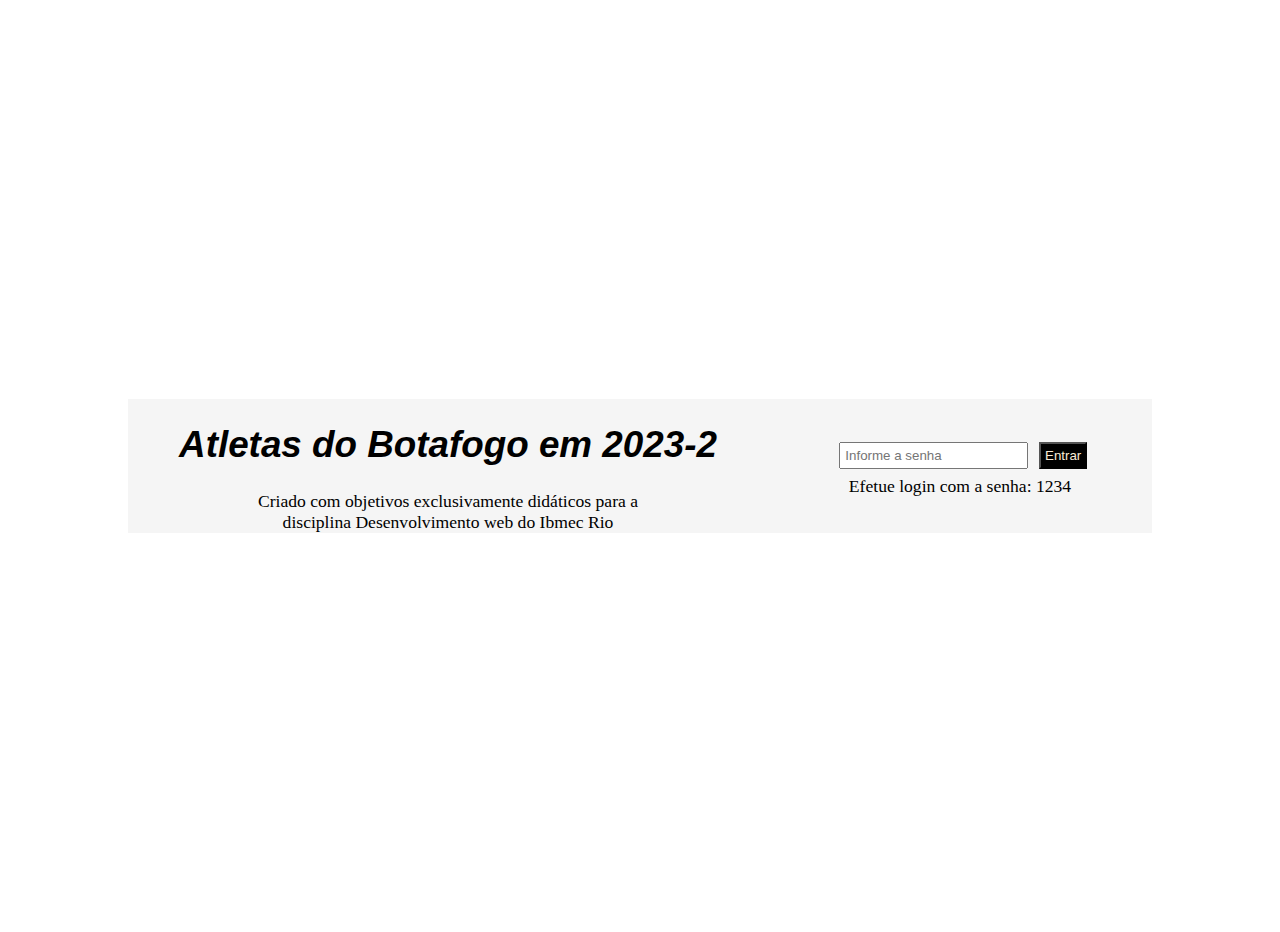
<file: AP2/index.html>
<!DOCTYPE html>
<html lang="pt-br">
<head>
    <meta charset="UTF-8">
    <meta http-equiv="X-UA-Compatible" content="IE=edge">
    <meta name="viewport" content="width=device-width, initial-scale=1.0">
    <title>Ap2 - Thiago Brandão</title>
    <link rel="icon" type="image/png" href="img.png" sizes="50x50">
    <link href="css/index.css" rel="stylesheet">
    <script src="js/md5.js"></script>
    <script src="js/index.js" defer></script>
</head>
<body>
    <div id="container-entrada">
        <div id="intro">
            <h1>Atletas do Botafogo em 2023-2
            </h1>
            <p >Criado com objetivos exclusivamente didáticos
                para a disciplina Desenvolvimento web do Ibmec Rio
            </p>
        </div>
        <div id="fake-form" >
           <input id="entrada-senha" type="text" placeholder="Informe a senha">
           <button onclick="verificaSenha()"> Entrar </button>
           <p> Efetue login com a senha: 1234</p>
         </div>
    </div>
</body>
</html>
</file>
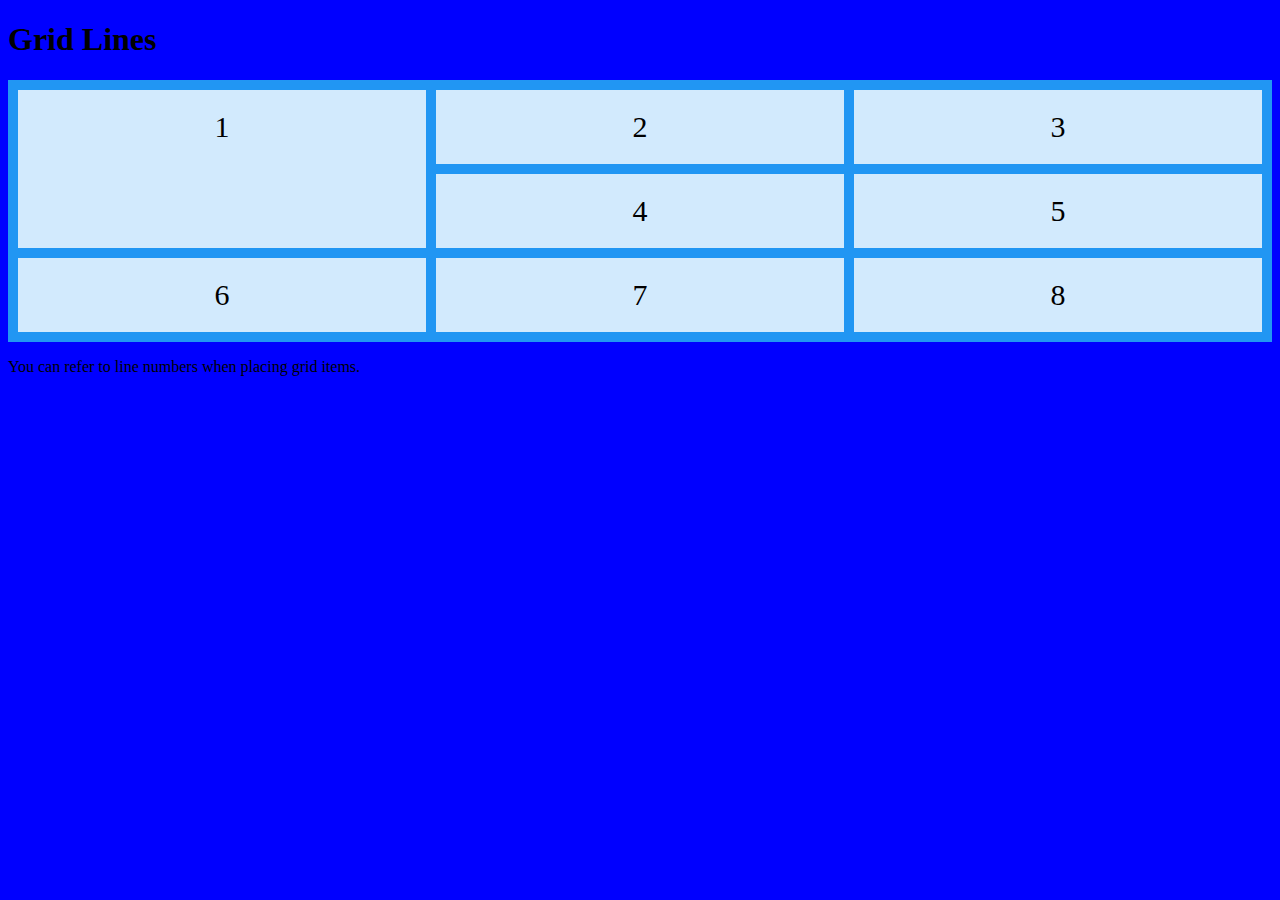
<file: aula_media_queries/index.html>
<!DOCTYPE html>
<html lang="en">
<head>
    <meta charset="UTF-8">
    <title>Layout</title>
    <link rel="stylesheet" href="style.css">
    <meta http-equiv="X-UA-Compatible" content="IE=edge">
    <meta name="viewport" content="width=device-width, initial-scale=1.0">
</head>
<body>
    <h1>Grid Lines</h1>

<div class="grid-container">
  <div id ="item1">1</div>
  <div id ="item2">2</div>
  <div id ="item3">3</div>  
  <div id ="item4">4</div>
  <div id ="item5">5</div>
  <div id ="item6">6</div>
  <div id ="item7">7</div>
  <div id ="item8">8</div>  
</div>

<p>You can refer to line numbers when placing grid items.</p>

</body>
</html>
</file>
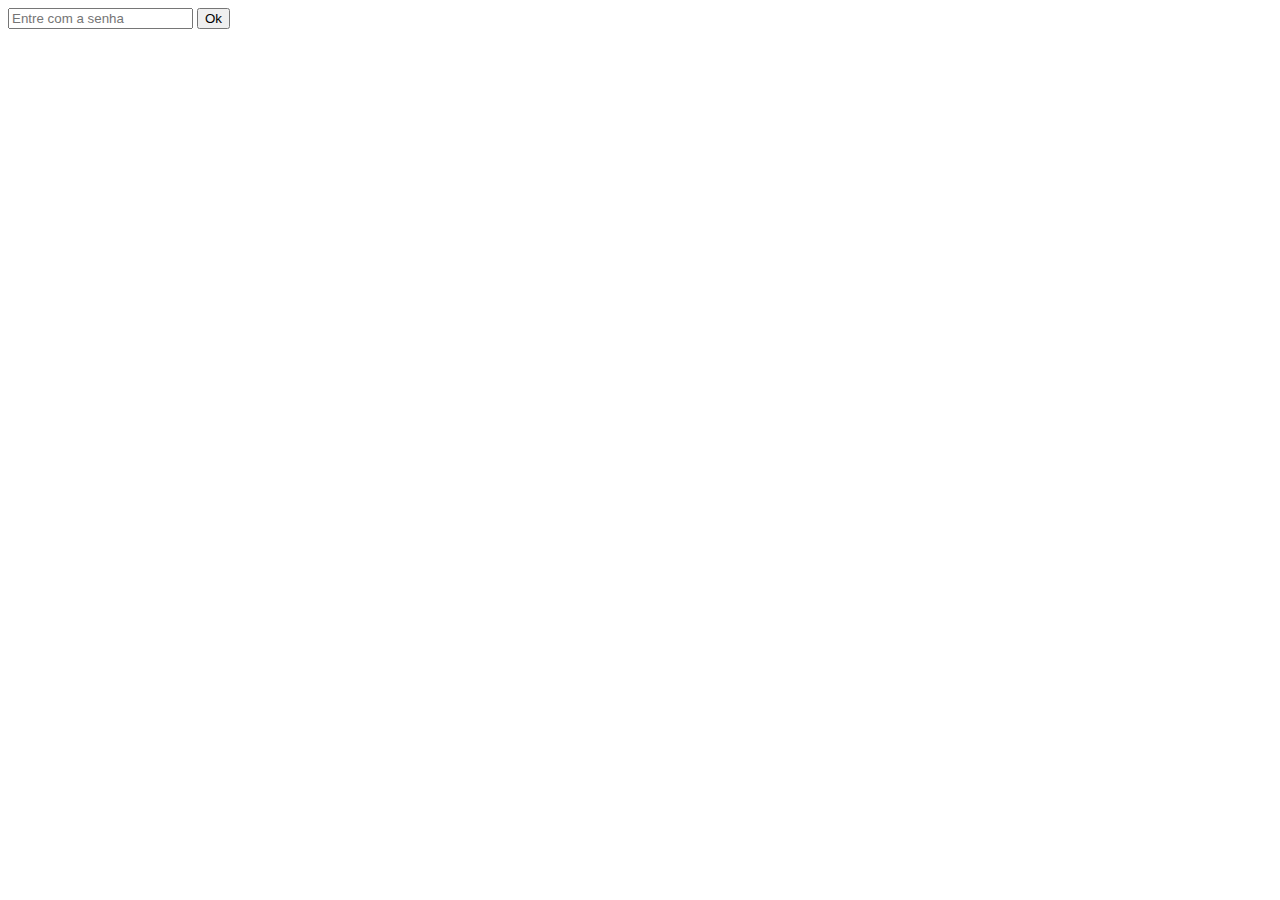
<file: aut_ex/index.html>
<!DOCTYPE html>
<html lang="pt-br">
<head>
    <meta charset="UTF-8">
    <meta http-equiv="X-UA-Compatible" content="IE=edge">
    <meta name="viewport" content="width=device-width, initial-scale=1.0">
    <title>Autorização</title>
    <script src="md5.js"></script>
    <script src="script.js" defer></script>
</head>
<body>
    <div id="formulario">
        <input placeholder="Entre com a senha" type="text" id="entrada">
        <button onclick="verificaSenha()">Ok</button>
    </div>
    <div id="secreta" style="display: none;">
        <h1>Segredo!!!</h1>
        <button onclick="limpaCoiso()">Sair</button>
    </div>
</body>
</html>
</file>
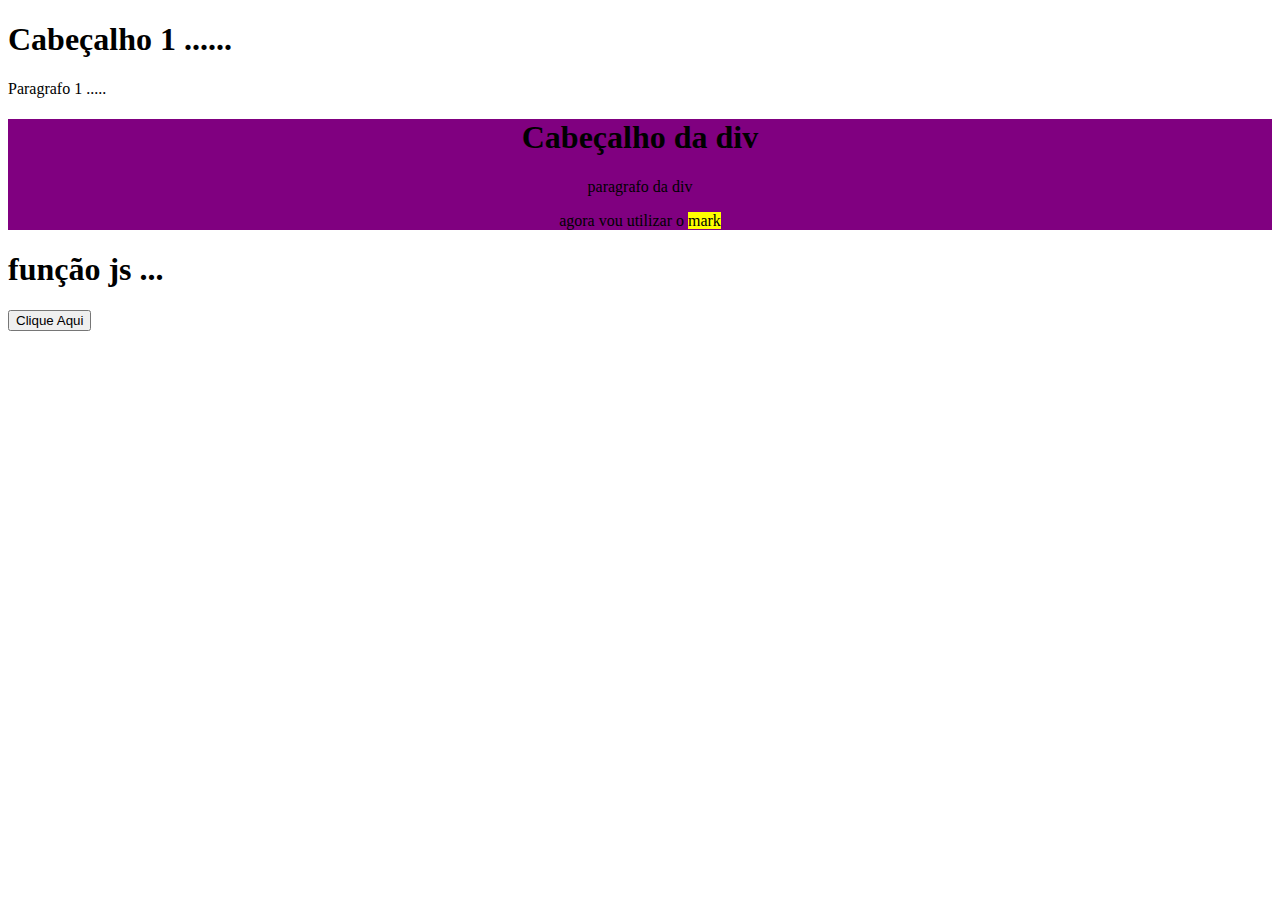
<file: ex_aula_1/index.html>
<!DOCTYPE html>
<html lang="en">
<head>
    <meta charset="UTF-8">
    <meta name="viewport" content="width=device-width, initial-scale=1.0">
    <title>ex aula1</title>
    <link rel="stylesheet" href="style.css">
</head>
<body>
    <h1>Cabeçalho 1 ......</h1>
    <p>Paragrafo 1 .....</p>
    <div id="divroxa">
        <h1> Cabeçalho da div</h1>
        <p>paragrafo da div</p>
        <p>agora vou utilizar o <mark>mark</mark></p>
    </div>
    <div id="funcao">
        <h1>função js ...</h1>
        <button onclick="funcao1()">Clique Aqui</button>
        <script src="script.js"></script>
    </div>
</body>
</html>
</file>
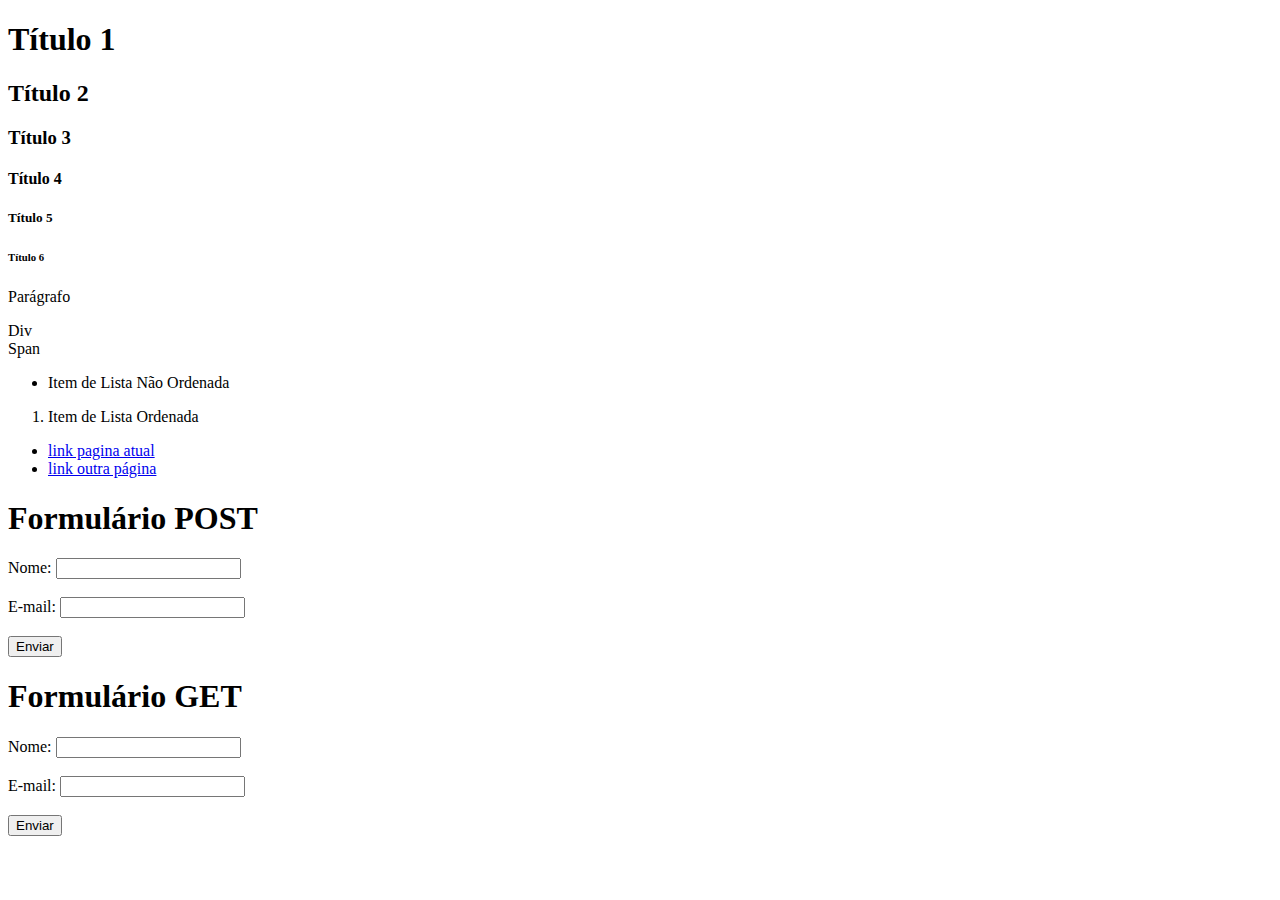
<file: ex_aula_2/index.html>
<!DOCTYPE html>
<html lang="en">
<head>
    <meta charset="UTF-8">
    <meta name="viewport" content="width=device-width, initial-scale=1.0">
    <title>ex aula 2</title>
</head>
<body>

    <h1>Título 1 </h1>
    <h2>Título 2 </h2>
    <h3>Título 3 </h3>
    <h4>Título 4 </h4>
    <h5>Título 5 </h5>
    <h6>Título 6 </h6>
    
    <p>Parágrafo </p>
    
    <div> Div </div>
    
    <span> Span </span>
    
    <ul>
        <li>Item de Lista Não Ordenada </li>
    </ul>
    
    <ol>
        <li>Item de Lista Ordenada </li>
    </ol>

    <menu>
        <li><a href="index.html">link pagina atual</a></li>
        <li><a href="https://ge.globo.com/futebol/brasileirao-serie-a/">link outra página</a></li>
    </menu>

    <h1>Formulário POST</h1>

    <form action="processar.php" method="post">
        <label for="nome">Nome:</label>
        <input type="text" id="nome" name="nome" required><br><br>

        <label for="email">E-mail:</label>
        <input type="email" id="email" name="email" required><br><br>

        <input type="submit" value="Enviar">
    </form>

    <h1>Formulário GET</h1>

    <form action="processar.php" method="get">
        <label for="nome">Nome:</label>
        <input type="text" id="nome" name="nome" required><br><br>

        <label for="email">E-mail:</label>
        <input type="email" id="email" name="email" required><br><br>

        <input type="submit" value="Enviar">
    </form>
</body>
</html>
</file>
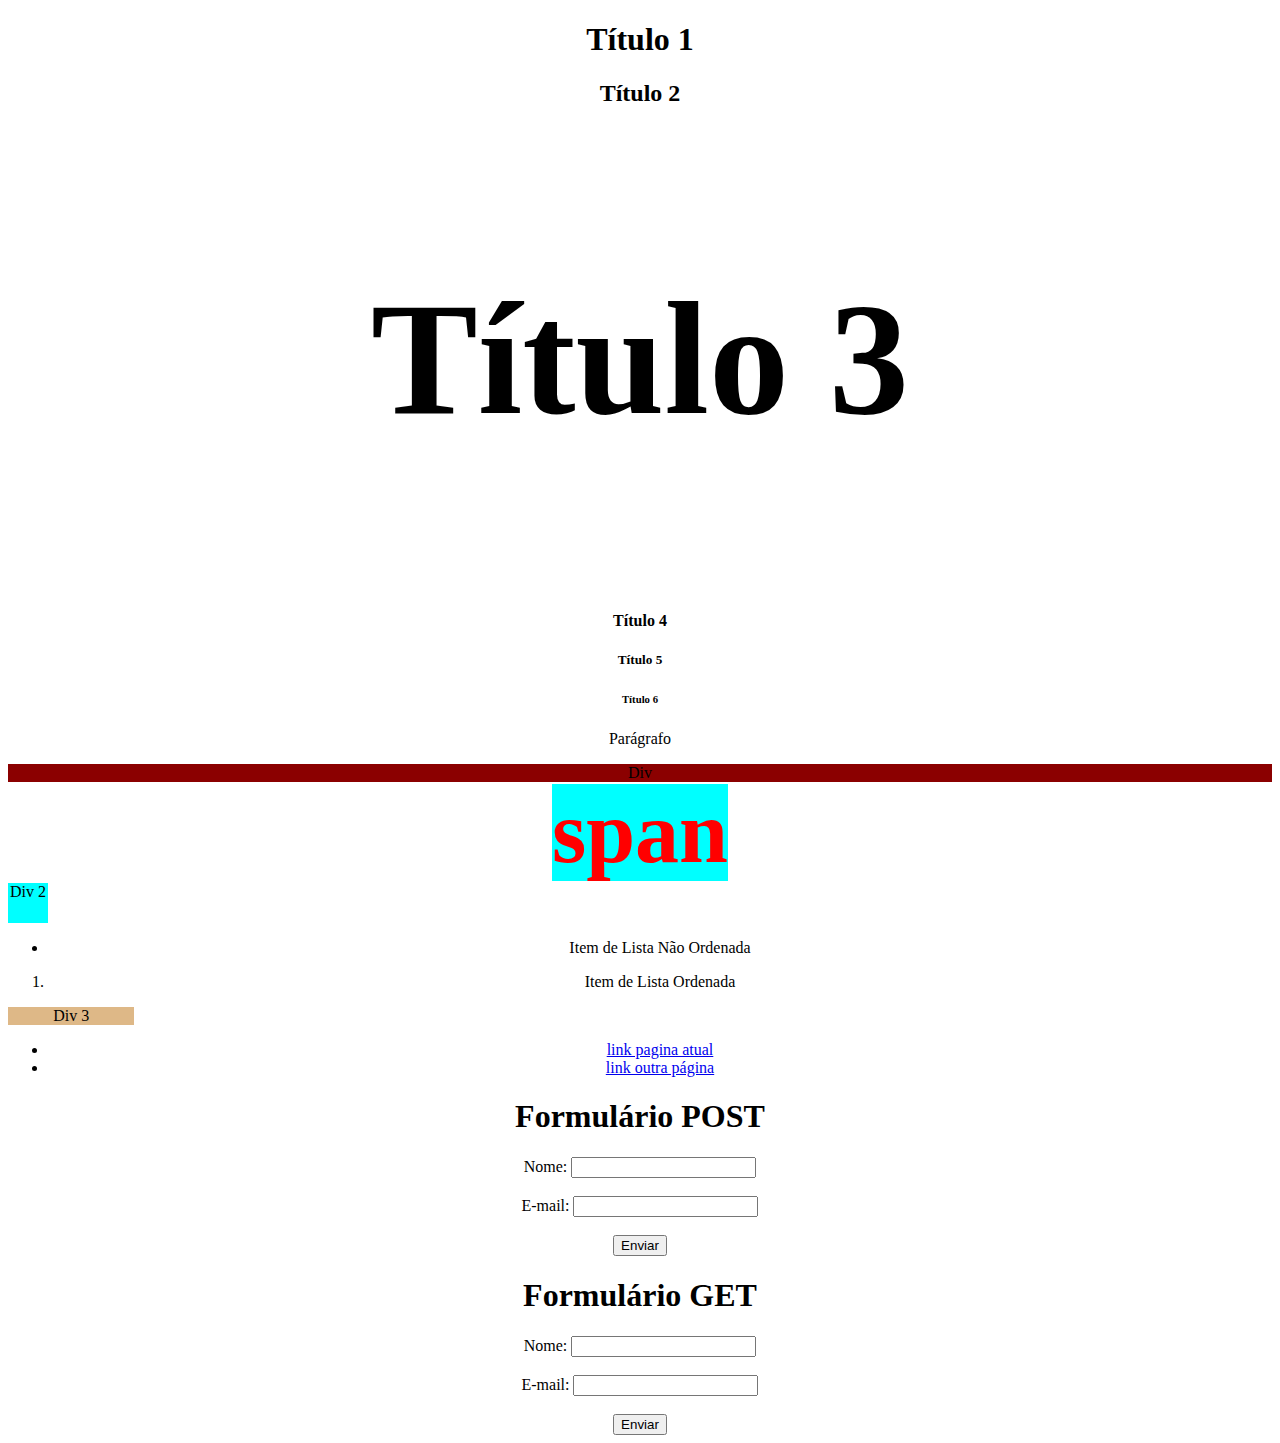
<file: ex_aula_3/index.html>
<!DOCTYPE html>
<html lang="en">
<head>
    <meta charset="UTF-8">
    <meta name="viewport" content="width=device-width, initial-scale=1.0">
    <title>ex aula 3</title>
    <link rel="stylesheet" href="style.css">
</head>
<body>

    <h1>Título 1 </h1>
    <h2>Título 2 </h2>
    <h3>Título 3 </h3>
    <h4>Título 4 </h4>
    <h5>Título 5 </h5>
    <h6>Título 6 </h6>
    
    <p>Parágrafo </p>
    
    <div id="k1"> Div </div>
    
    <span> <b>span</b> </span>

    <div id="k2"> Div 2</div>
    
    <ul>
        <li>Item de Lista Não Ordenada </li>
    </ul>
    
    <ol>
        <li>Item de Lista Ordenada </li>
    </ol>

    <div id="k3">Div 3</div>

    <menu>
        <li><a href="index.html">link pagina atual</a></li>
        <li><a href="https://ge.globo.com/futebol/brasileirao-serie-a/">link outra página</a></li>
    </menu>

    <h1>Formulário POST</h1>

    <form action="processar.php" method="post">
        <label for="nome">Nome:</label>
        <input type="text" id="nome" name="nome" required><br><br>

        <label for="email">E-mail:</label>
        <input type="email" id="email" name="email" required><br><br>

        <input type="submit" value="Enviar">
    </form>

    <h1>Formulário GET</h1>

    <form action="processar.php" method="get">
        <label for="nome">Nome:</label>
        <input type="text" id="nome" name="nome" required><br><br>

        <label for="email">E-mail:</label>
        <input type="email" id="email" name="email" required><br><br>

        <input type="submit" value="Enviar">
    </form>
</body>
</html>
</file>
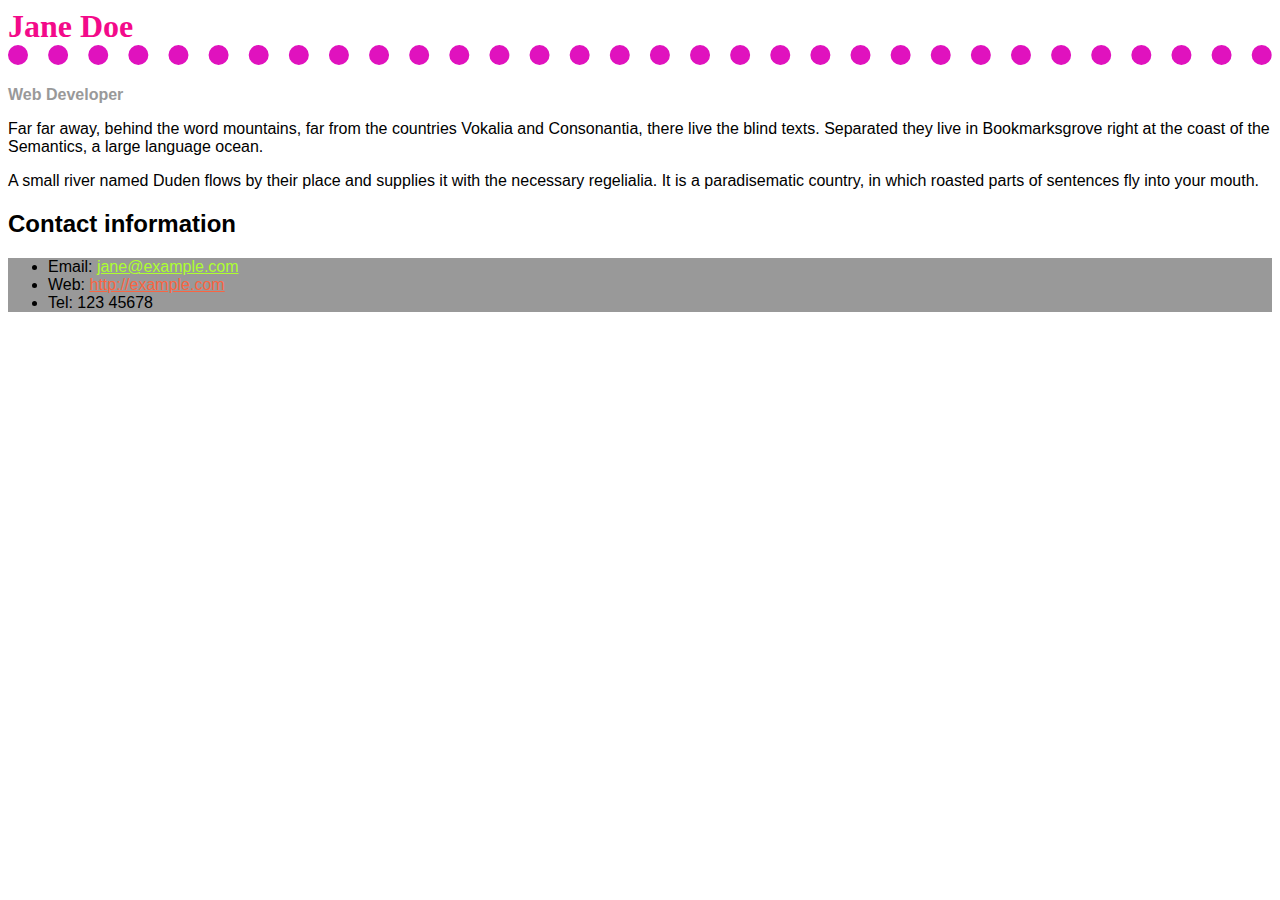
<file: exercicio/index.html>
<html lang="en">
    <head>
        <meta charset="utf-8">
        <title>Document</title>
        <link rel="stylesheet" href="style.css">

    </head>
    <body>
        <h1>Jane Doe</h1>
<div class="job-title">Web Developer</div>
<p>Far far away, behind the word mountains, far from the countries Vokalia and Consonantia,
    there live the blind texts. Separated they live in Bookmarksgrove right at the coast of the
    Semantics, a large language ocean.</p>

<p>A small river named Duden flows by their place and supplies it with the necessary regelialia.
    It is a paradisematic country, in which roasted parts
    of sentences fly into your mouth. </p>

<h2>Contact information</h2>
<ul>
    <li>Email: <a id="email" href="mailto:jane@example.com">jane@example.com</a></li>
    <li >Web: <a href="http://example.com">http://example.com</a></li>
    <li>Tel: 123 45678</li>
</ul>
    
    </body>

</html>
</file>
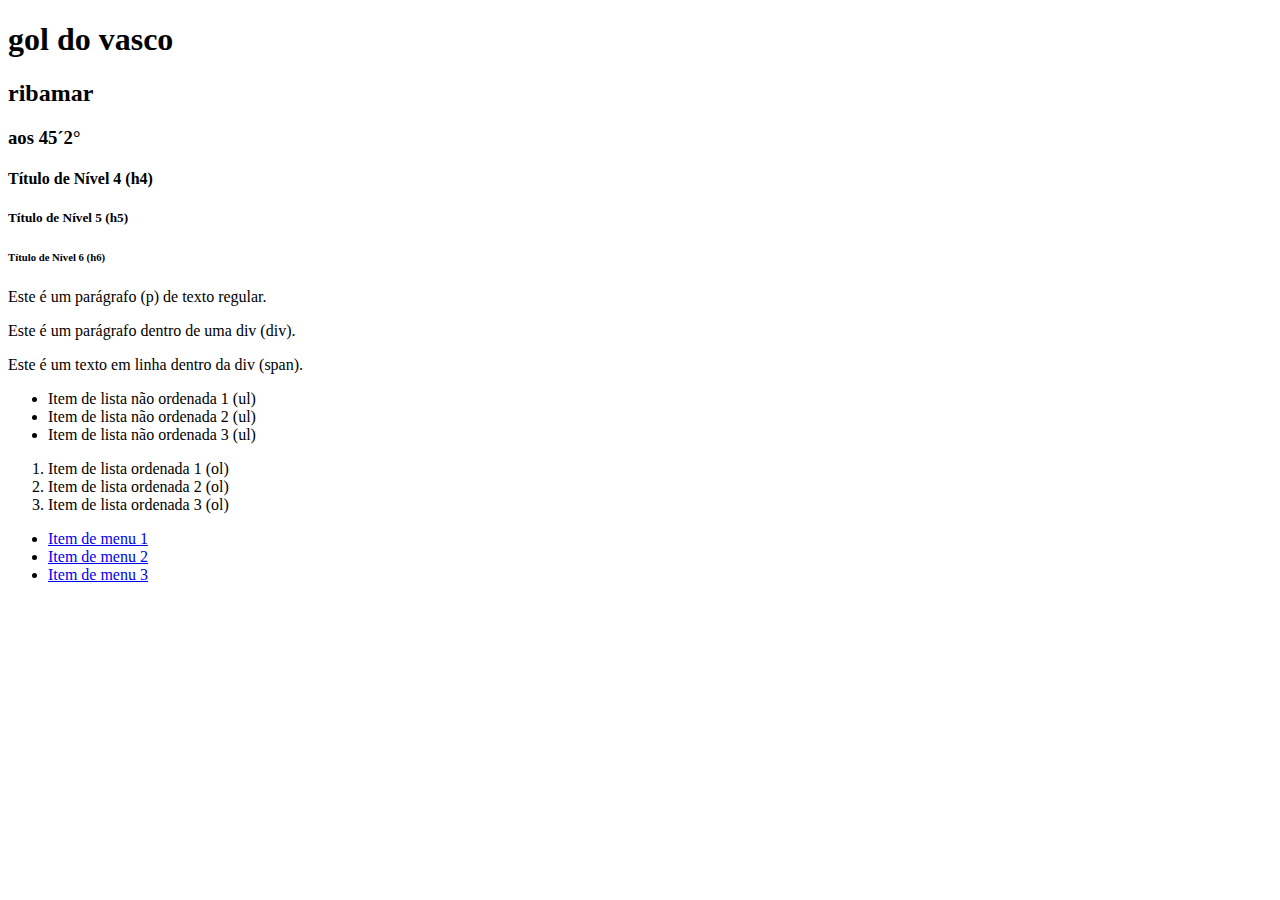
<file: ex.html>
<!DOCTYPE html>
<html lang="pt-BR">
<head>
    <meta charset="UTF-8">
    <meta autor="Thiago" content="width=device-width, initial-scale=1.0">
    <title>Minha Página HTML</title>
</head>
<body>
    <h1>gol do vasco </h1>
    <h2>ribamar</h2>
    <h3>aos 45´2°</h3>
    <h4>Título de Nível 4 (h4)</h4>
    <h5>Título de Nível 5 (h5)</h5>
    <h6>Título de Nível 6 (h6)</h6>
    
    <p>Este é um parágrafo (p) de texto regular.</p>
    
    <div>
        <p>Este é um parágrafo dentro de uma div (div).</p>
        <span>Este é um texto em linha dentro da div (span).</span>
    </div>
    
    <ul>
        <li>Item de lista não ordenada 1 (ul)</li>
        <li>Item de lista não ordenada 2 (ul)</li>
        <li>Item de lista não ordenada 3 (ul)</li>
    </ul>
    
    <ol>
        <li>Item de lista ordenada 1 (ol)</li>
        <li>Item de lista ordenada 2 (ol)</li>
        <li>Item de lista ordenada 3 (ol)</li>
    </ol>
    
    <menu type="toolbar">
        <li><a href="#">Item de menu 1</a></li>
        <li><a href="#">Item de menu 2</a></li>
        <li><a href="#">Item de menu 3</a></li>
    </menu>
</body>
</html>
</file>
<file: AP2/css/index.css>
body{
  display: flex;
  height: 100vh;
  margin: 16px;
}

#container-entrada{
  background-color: whitesmoke;
  display: flex;
  flex-direction: row;
  align-items: center;
  margin: auto;
  width: 80vw;
  height: fit-content;
  min-width: 800px;
}

div{
  display: block;
}

#intro{
  display: flex;
  text-align: center;
  flex: 1 1 0%;
  flex-direction: column;
  justify-content: center;
}

h1{
  font-family: 'Segoe UI', Tahoma, Geneva, Verdana, sans-serif;
  font-style: oblique;
  font-size: 230%;
}

p{
  margin: 0px auto;
  max-width: 25em;
  font-size: 110%;
}

#fake-form{
  text-align: center;
  flex: 0.6 1 0%;
}

#entrada-senha{
  padding: 0.3em;
  margin: 0.5em;
}

button{
  background-color: black;
  color: antiquewhite;
  text-align: center;
  padding: 0.3em;
}

#head-atletas{
  text-align: center;
}

#head-atletas{
  background-color: gainsboro;
  height: 100px;
  width: 2000px;
  text-align: left;
}

@media screen {
  
}
</file>
<file: aula_media_queries/style.css>
.grid-container {
    display: grid;
    grid-template-columns: auto;
    gap: 10px;
    background-color: #2196F3;
    padding: 10px;
 }
  
.grid-container > div {
    background-color: rgba(255, 255, 255, 0.8);
    text-align: center;
    padding: 20px 0;
    font-size: 30px;
  }
  
#item1 {
    grid-row: 1/3;
  }

  body {
    background-color: tan;
  }

  @media screen and (min-width: 400px) {
    .grid-container{
        grid-template-columns: auto auto auto;
    }
    body {
      background-color: blue;
    }
  }
</file>
<file: ex_aula_1/style.css>
#divroxa {
    background-color: purple;
    text-align: center;
    
};

#funcao{
    text-align: center;
    background-color: cyan;
}
</file>
<file: ex_aula_3/style.css>
h3{
    font-size: 1000%;
}

#k1{
    background-color: darkred;
    min-width: 50px;
    text-align: center;
}

#k2{
    background-color: aqua;
    width: 40px;
    height: 40px;
    text-align: center;
}

#k3{
    background-color: burlywood;
    width: 10%;
    height: 10%;
    text-align: center;
}

body{
    font-family: cursive;
    text-align: center;
}

span {
    font-size: 550%;
    color: red;
    background-color: aqua;
}
</file>
<file: exercicio/style.css>
body {
    font-family: Arial, Helvetica, sans-serif;
}

h1 {
    color: #f30a8a;
    font-size: 2em;
    font-family: Georgia, 'Times New Roman', Times, serif;
    border-bottom: 20px dotted #e012be;
}

h2 {
    font-size: 1.5em;
    box-sizing: border-box 5 px dotted #e012be;

}

#email{
    color: greenyellow;
}

ul{
    background-color: #999999;
    box-sizing: border-box #e012be;

}

.job-title {
    color: #999999;
    font-weight: bold;
}

a:link, a:visited {
    color: #fb6542;
}

a:hover {
    text-decoration: none;
}
</file>
